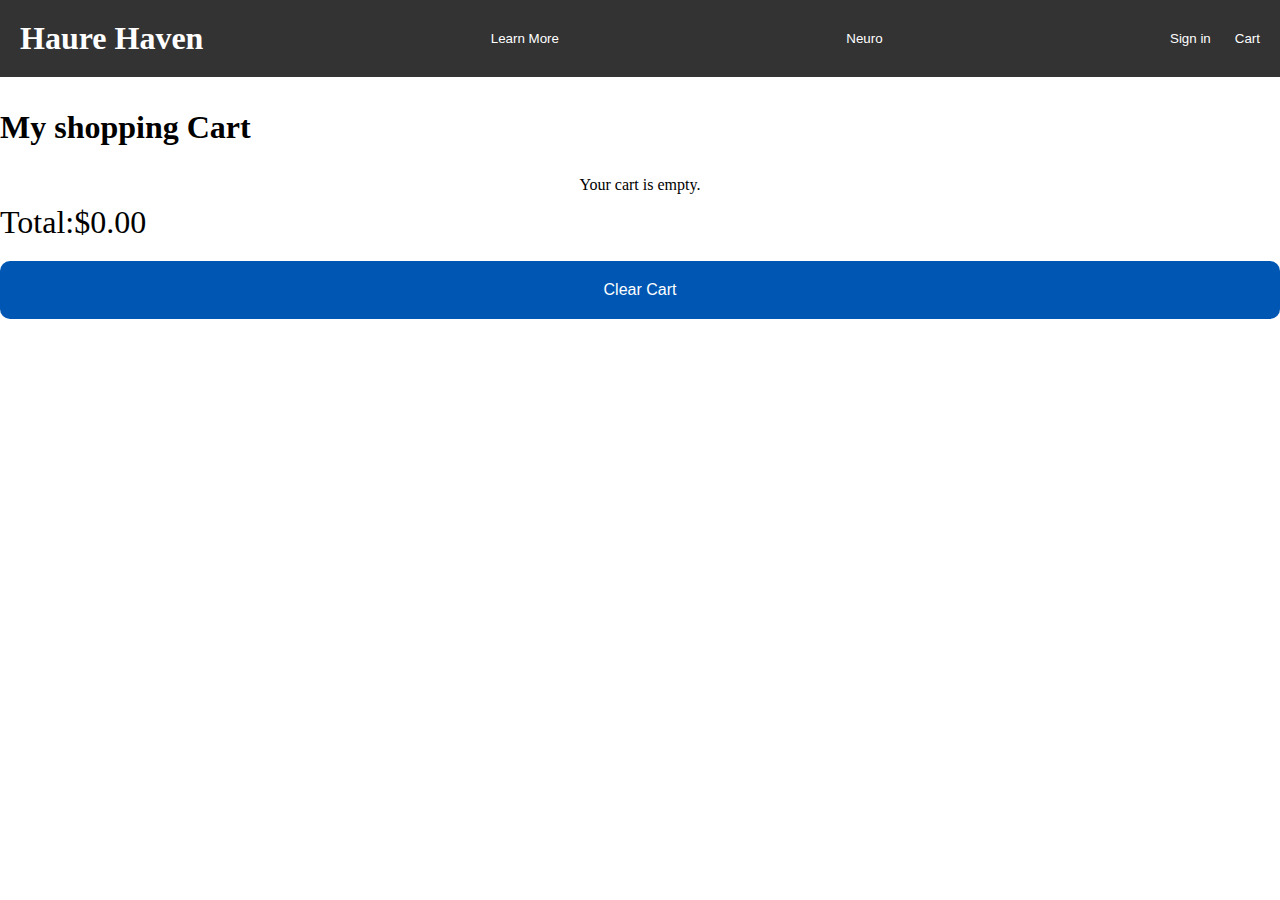
<file: cart.html>
<!DOCTYPE html>
<html lang="en">
<head>
    <meta charset="UTF-8">
    <meta name="viewport" content="width=device-width, initial-scale=1.0">
    <title>Document</title>
    <link rel="stylesheet" href="./css/style.css">
</head>
<body>
    <header>
        <nav class="navbar">
            <button id="brandname"><a href="index.html">Haure Haven</a></button>
            <button class="center">Learn More</button>
            <button class="center">Neuro</button>
            <div class="right">
                <button>Sign in</button>
                <button><a href="cart.html">Cart</a></button>
            </div>
        </nav>
    </header>
    <h1 class="productheading">My shopping Cart</h1>
    <div class="cartitems"></div>
    <div class="cartTotal"></div>
    <div><Button class="clearcart">Clear Cart</Button></div>

    <script src="./js/cart.js"></script>
</body>
</html>
</file>
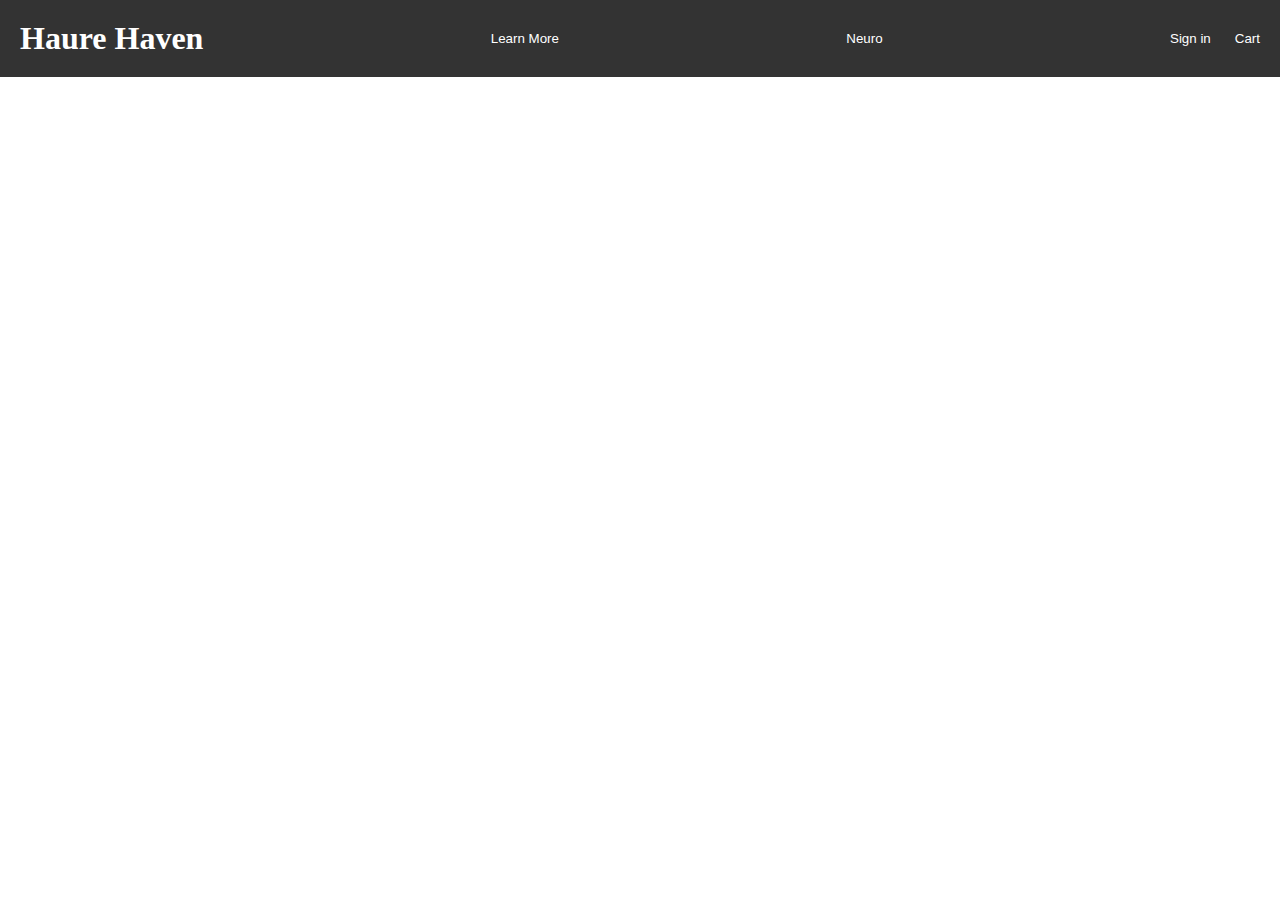
<file: jewelery.html>
<!DOCTYPE html>
<html lang="en">
<head>
    <meta charset="UTF-8">
    <meta name="viewport" content="width=device-width, initial-scale=1.0">
    <title>Document</title>
    <link rel="stylesheet" href="./css/style.css">
</head>
<body>
    <header>
        <nav class="navbar">
            <button id="brandname"><a href="index.html">Haure Haven</a></button>
            <button class="center">Learn More</button>
            <button class="center">Neuro</button>
            <div class="right">
                <button>Sign in</button>
                <button><a href="cart.html">Cart</a></button>
            </div>
        </nav>
    </header>
    <div class="product-category-list">

    </div>
    <script src="./js/category.js"></script>
</body>
</html>
</file>
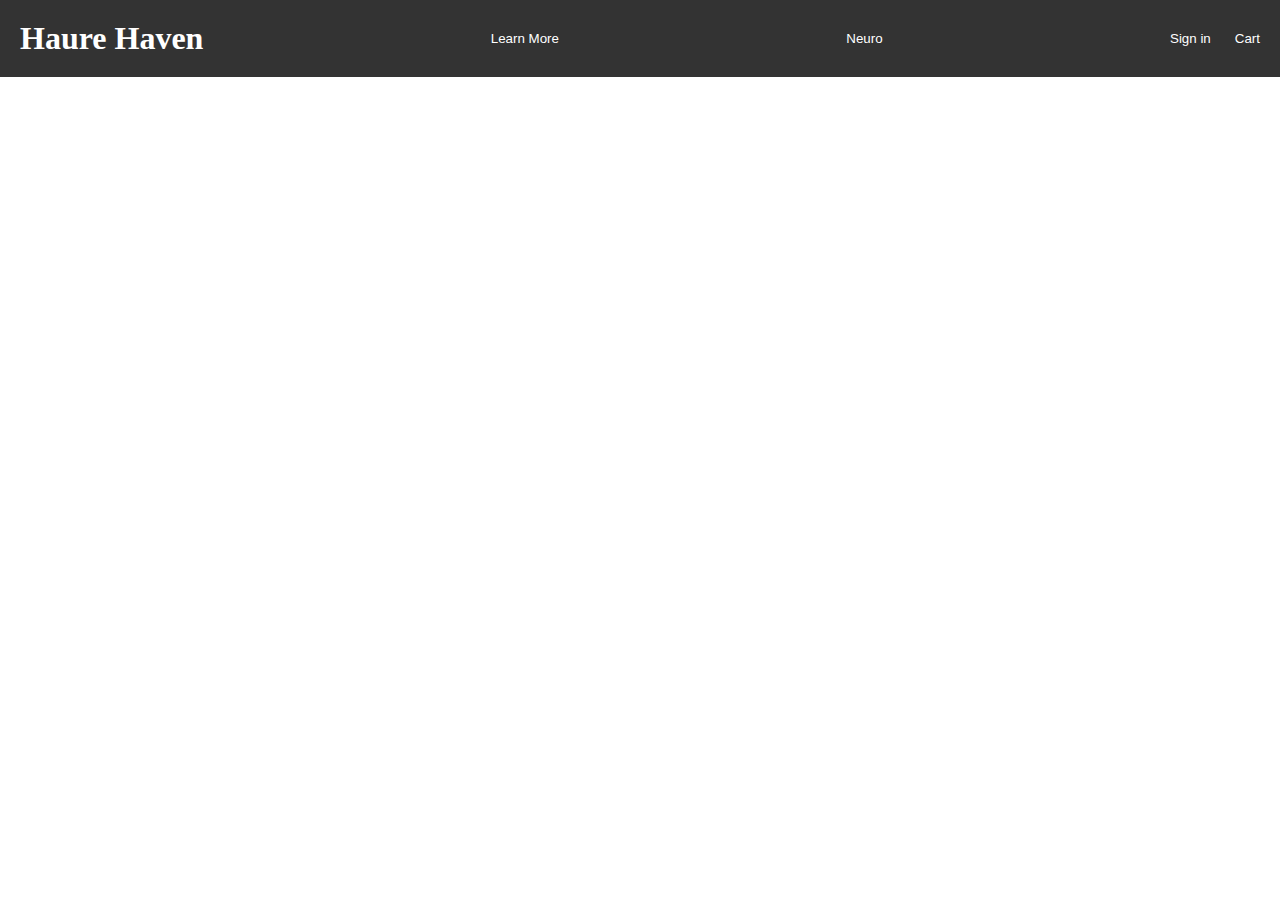
<file: men's-clothing.html>
<!DOCTYPE html>
<html lang="en">
<head>
    <meta charset="UTF-8">
    <meta name="viewport" content="width=device-width, initial-scale=1.0">
    <title>Document</title>
    <link rel="stylesheet" href="./css/style.css">
</head>
<body>
    <header>
        <nav class="navbar">
            <button id="brandname"><a href="index.html">Haure Haven</a></button>
            <button class="center">Learn More</button>
            <button class="center">Neuro</button>
            <div class="right">
                <button>Sign in</button>
                <button><a href="cart.html">Cart</a></button>
            </div>
        </nav>
    </header>
    <div class="product-category-list">
       
    </div>
    <script src="./js/category.js"></script>
</body>
</html>
</file>
<file: css/style.css>
*{
    margin: 0;
    padding: 0;
    box-sizing: border-box;
}
header{
    color: white;
    padding: 10px;
    background-color: #333;
}
.navbar{
    display: flex;
    justify-content: space-between;
    align-items: center;
}
button {
    background-color: transparent;
    border: none;
    color: white;
    cursor: pointer;
    padding: 10px;
}
button a{
  color: white;
  text-decoration: none;
}
#brandname{
    font-weight: bold;
    font-size: 2rem;
    /* font-style: italic; */
    font-family: 'kaushan Script', 'cursive';
}
/*styles for products*/
main{
  display: flex;
  justify-content: flex-start;
}
.Category{
  width:15%;
  display: flex;
  flex-direction: column;
  justify-content: flex-start;
  margin-top: 15px;
  background-color: #f4f4f4;
  padding: 20px;
  border-radius: 5px;
  box-shadow: 0 0 10px rgba(0, 0, 0, 0.1);
}
.Category h3{
  color: #333;
  font-size: 1.5em;
  margin-bottom: 15px;
}
.Category div{
  display: flex;
  flex-direction: column;
}
.Category div a{
  padding-top: 10px;
  padding-bottom: 10px;
  font-size: 20px;
  text-transform: capitalize;
  color: #007BFF;
  text-decoration: none;
}
.Category div a:hover{
  color: #0056b3;
  font-weight: 900;
  font-size: 22px;
}
.product-list{
  margin-top: 15px;
  width: 80%;
  display: flex;
  flex-wrap: wrap;
  gap: 20px;
  justify-content: space-between;
}
.product{
  flex-basis: calc(30% - 20px);
  padding: 20px;
  border: 1px solid #ddd;
  background-color: #fff;
  box-shadow: 0 2px 4px rgba(0, 0, 0, 0.4);
  transition: transform 0.3s ease;
  display: flex;
  flex-direction: column;
  justify-content: space-evenly;
  align-items: center;
}
.product:hover{
  transform: scale(1.02);
  background-color: rgb(216, 213, 213, 0.2);
}
.product-image {
  max-width: 80%; /*change this to adjuct the card. Changed from 100%*/
}
.product-name {
  font-size: 1.2rem;
  margin: 10px 0;
}
.product-price {
  font-size: 1rem;
  color: #007BFF;
}
.product-description {
  font-size: 0.9rem;
  margin: 10px 0;
}
.add-to-cart {
  background-color: #007BFF;
  color: #fff;
  border: none;
  padding: 8px 16px;
  cursor: pointer;
  font-size: 1rem;
  transition: background-color 0.3s ease;
}
.add-to-cart:hover {
  background-color: #0056b3; 
}
/*PRODUCT PAGE*/
.product-detail{
  display: flex;
  flex-direction: column;
  justify-content: center;
  padding: 1rem;
  /* align-items: center; */
}
.product-detail .product-image{
  width: 20%;
  /* border: 1px solid #ddd; */
  padding: 10px;
}
.product-detail .product-name{
  text-transform: capitalize;
}
.product-detail .product-price{
  font-size: 2rem;
  font-weight: bolder;
}
.product-detail .product-description{
  font-size: 16px;
}
.product-detail #add-to-cart{
  margin-top: 20px;
  background-color: #007BFF;
  font-size: 1rem;
  padding: 20px 10px;
  border-radius: 10px;
  border: 1px solid #007BFF;
  outline: none;
}
.product-detail #add-to-cart:hover{
  color: black;
  background-color: #0056b3;
  border: 1px solid #0056b3;
}
/*CATEGORY*/
.product-category-list{
  display: flex;
  flex-direction: row;
  justify-content: center;
  padding: 10px;
  gap: 20px;
  flex-wrap: wrap;
}
.product-category-list .product-item{
  flex-basis: calc(50% - 20px);
  padding: 20px;
  border: 1px solid #ddd;
  background-color: #fff;
  box-shadow: 0 2px 4px rgba(0, 0, 0, 0.1);
  transition: transform 0.3s ease;
  display: flex;
  flex-direction: column;
  justify-content: space-around;
}
.product-category-list .product-item:hover{
  transform: scale(1.02);
}
.product-category-list .product-item img{
  width: 20%;
}
.product-category-list .product-item h2{
  padding-top: 20px;
  padding-bottom: 20px;
}
.product-category-list .product-item p{
  font-size: 1.2rem;
}
.product-category-list .product-item .price{
  color: #007BFF;
  font-size: 1.5rem;
  font-weight: bold;
  padding-top: 20px;
  padding-bottom: 20px;
}
/* cart*/
.productheading{
  font-size:2rem;
  padding-top: 2rem;
  padding-bottom: 20px;
}
.cartitems{
  display: flex;
  flex-direction: row;
  justify-content: center;
  padding: 10px;
  gap: 20px;
  flex-wrap: wrap;
}
.cart-item-container{
  display: flex;
  flex-direction: column;
  justify-content: space-around;
  flex-basis: calc(50% - 20px);
  padding: 20px;
  border: 1px solid #ddd;
  background-color: #fff;
  box-shadow: 0 2px 4px rgba(0, 0, 0, 0.1);
  transition: transform 0.3s ease; 
}
.cart-item-container:hover{
  scale: 1.02;
}
.cart-item-container img {
  max-width: 20%;
}
.cart-item-container h3{
  padding-top: 10px;
  padding-bottom: 10px;
}
.cart-item-container p{
  padding-top: 10px;
  padding-bottom: 10px;
}
.cart-item-container .price{
  font-weight: bold;
  font-size: 1.5rem;
  color: #007BFF;
}
.remove-item-btn{
  background-color: #007BFF;
  color: white;
  padding: 10px;
  border-radius: 10px;
  font-size: 1rem;
  width: 100%;
}
.cartTotal{
  font-size:2rem;
  margin-bottom: 20px;
}
.clearcart{
  background-color: #0056b3;
  padding: 20px 10px;
  border-radius: 10px;
  width: 100%;
  font-size: 1rem;
}
</file>
